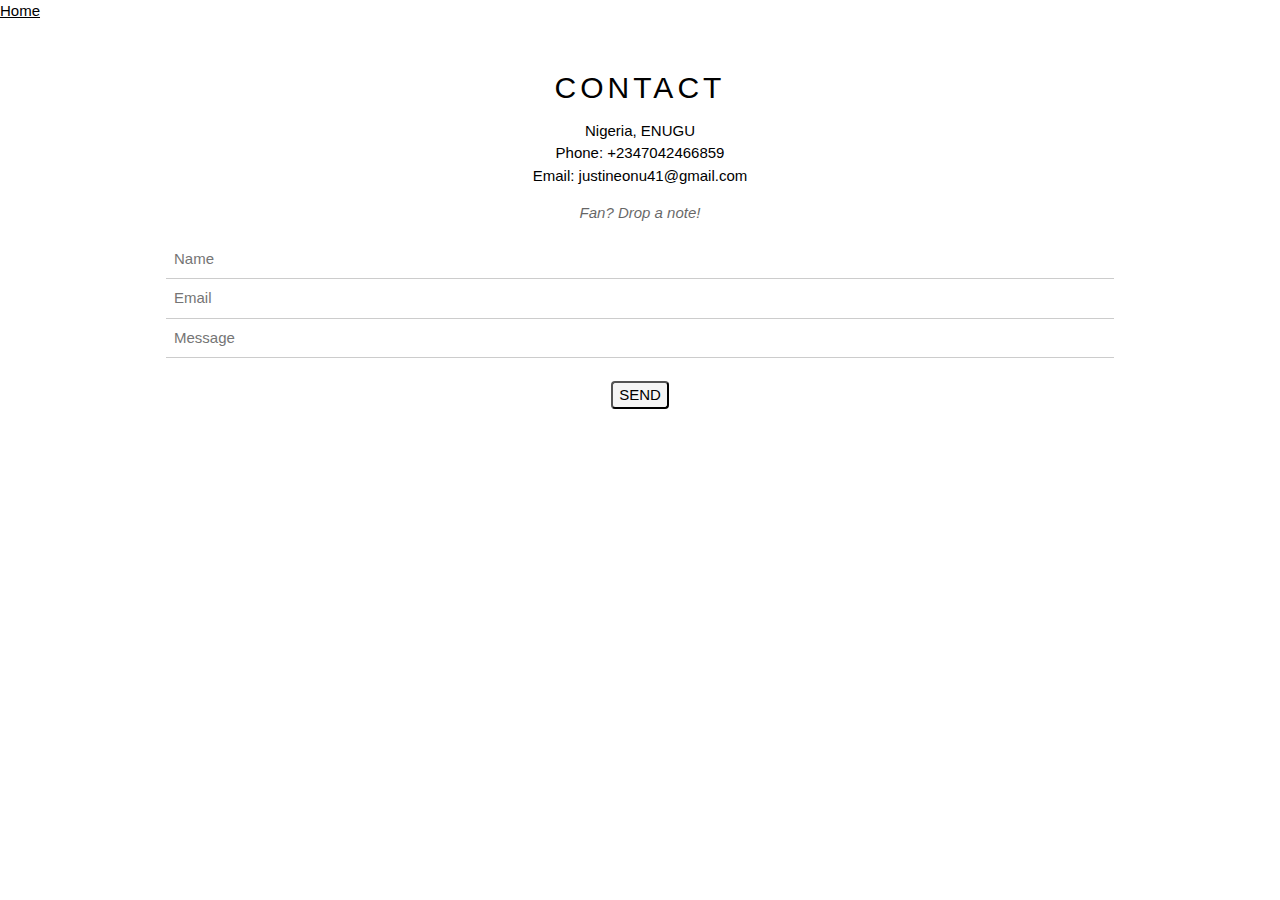
<file: about.html>
<!DOCTYPE html>
<html lang="en">
<head>
    <meta charset="UTF-8">
    <meta name="viewport" content="width=device-width, initial-scale=1.0">
    <title>CONTACT</title>
    <!--W3.CSS-->
    <link rel="stylesheet" href="https://www.w3schools.com/w3css/4/w3.css">
    <style>
        .r {
            background-color: whitesmoke;
            color: black;
            border-radius: 4px;
        }
    </style>
</head>
<body>

    <a href="index.html" class="active"> Home</a>
      <!-- Start Content -->
<div id="home" class="w3-content">
    <!-- Contact -->
    <div id="contact" class="w3-container w3-center w3-padding-32">
    
      <h2 class="w3-wide">CONTACT</h2>
      Nigeria, ENUGU<br>
      Phone: +2347042466859<br>
      Email: justineonu41@gmail.com<br>
      <p class="w3-opacity w3-center"><i>Fan? Drop a note!</i></p>
      
      <form action="/action_page.php" target="_blank">
      <input class="w3-input" type="text" placeholder="Name" required name="Name">
      <input class="w3-input" type="text" placeholder="Email" required name="Email">
      <input class="w3-input" type="text" placeholder="Message" required name="Message"><br>
      <button class="r">SEND</button>
      </form>
      <br>
    </div>
</div>
</body>
</html>
</file>
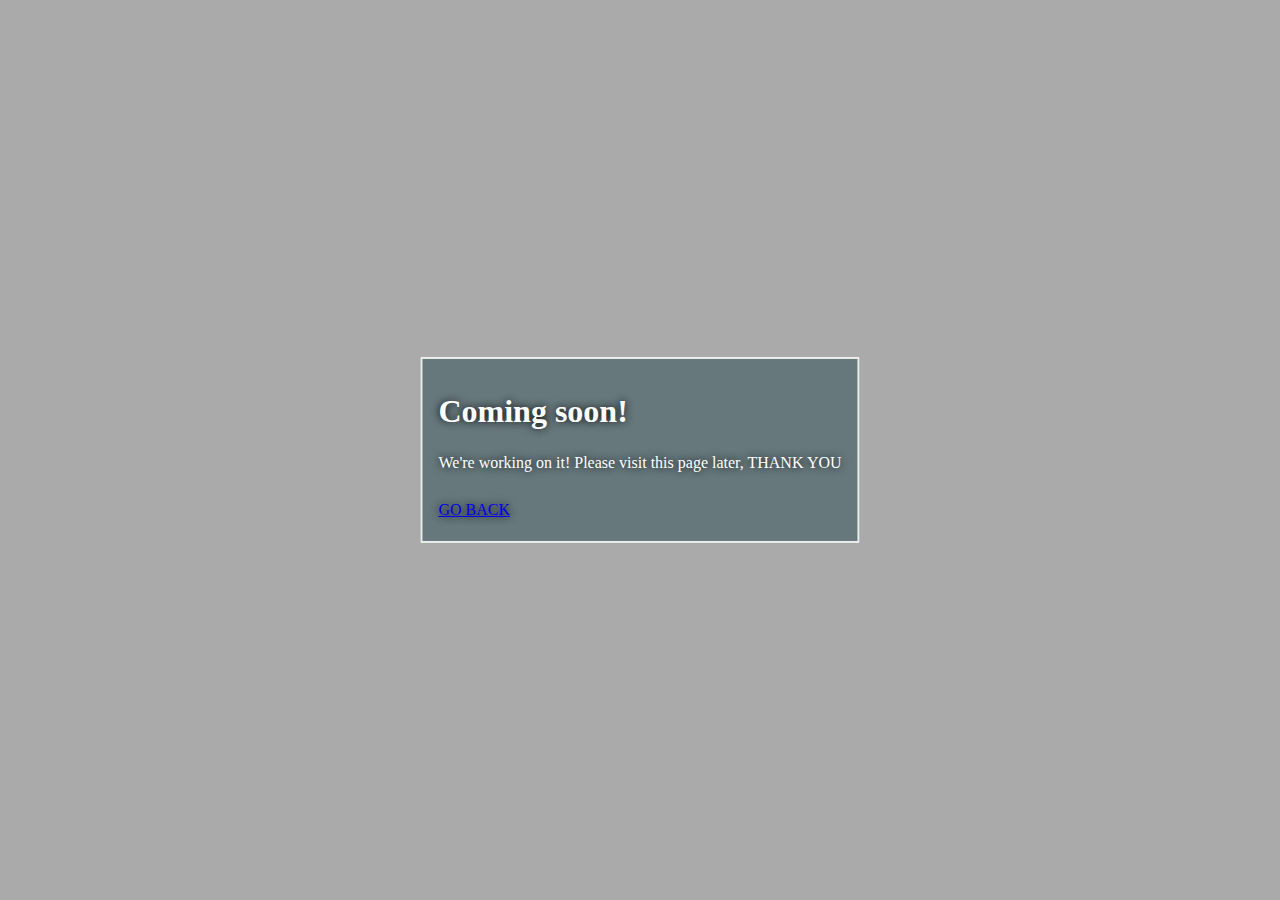
<file: contact.html>
<!DOCTYPE html>
<html>
    <head>
      <title>COMING SOON</title>
<style>
    body {
  line-height: 1.9em;
  background: #aaa
    url(https://cdn.pbrd.co/images/HxiLKj4.jpg)
    no-repeat center center fixed;
  -webkit-background-size: cover;
  -moz-background-size: cover;
  -o-background-size: cover;
  background-size: cover;
  filter: progid:DXImageTransform.Microsoft.AlphaImageLoader(
      src="https://cdn.pbrd.co/images/HxiLKj4.jpg",
      sizingMethod="scale"
    );
  -ms-filter: "progid:DXImageTransform.Microsoft.AlphaImageLoader(src='https://cdn.pbrd.co/images/HxiLKj4.jpg', sizingMethod='scale')";
}

.messageBox {
  padding: 1em;
  background: #002e3666;
  border: #eee solid 2px;
  position: absolute;
  top: 50%;
  left: 50%;
  margin-right: -50%;
  transform: translate(-50%, -50%);
  text-shadow: 0px 0px 8px #000;
  color: #fff;
}
#text {
  font-family: Questrial;
  text-align: center;
}
#construction {
  font-family: "Pacifico", cursive;
}

</style>
    </head>
<body>

        <center>
            <!-- Display the countdown timer in an element -->
            <p id="demo"></p>

            <script>
            // Set the date we're counting down to
            var countDownDate = new Date("Jan 5, 2022 15:37:25").getTime();

            // Update the count down every 1 second
            var x = setInterval(function() {

            // Get today's date and time
            var now = new Date().getTime();

            // Find the distance between now and the count down date
            var distance = countDownDate - now;

            // Time calculations for days, hours, minutes and seconds
            var days = Math.floor(distance / (10000 * 150 * 60 * 24));
            var hours = Math.floor((distance % (1000 * 60 * 60 * 24)) / (1000 * 60 * 60));
            var minutes = Math.floor((distance % (1000 * 60 * 60)) / (1000 * 60));
            var seconds = Math.floor((distance % (1000 * 60)) / 1000);

            // Display the result in the element with id="demo"
            document.getElementById("demo").innerHTML = days + "d " + hours + "h "
            + minutes + "m " + seconds + "s ";

            // If the count down is finished, write some text
            if (distance < 0) {
                clearInterval(x);
                document.getElementById("demo").innerHTML = "EXPIRED";
            }
            }, 1000);
            </script>
        </center>
<div class="messageBox">
    <h1 id="construction">Coming soon!</h1>
    <p id="text">We're working on it! Please visit this page later, THANK YOU </p>
    <a href="index.html">GO BACK</a>
  </div>
</body>
</html>
</file>
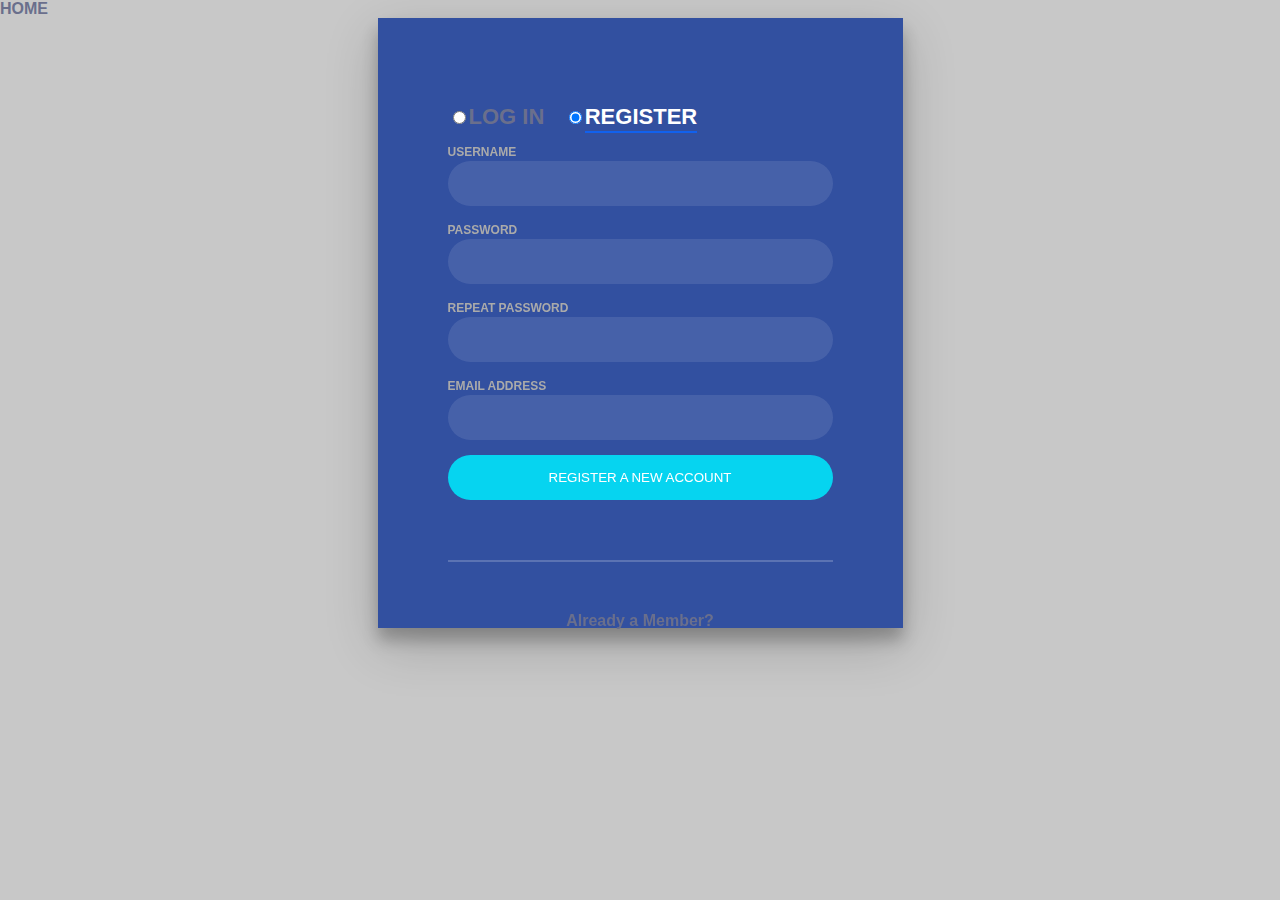
<file: sign.html>
<!DOCTYPE html>
<html lang="en">
<head> 
    <title>Sign up</title>
    <link rel="stylesheet" href="style1.css">
</head>
<body>
    <div class="topnav" id="myTopnav">
        <a href="index.html" class="active"><i class="fa fa-fw fa-home"></i> HOME</a>
    </div>
    <div class="login-wrap">
        <div class="login-html">
            <input id="tab-1" type="radio" name="tab" class="sign-in" checked><label for="tab-1" class="tab">Log in</label>
            <input id="tab-2" type="radio" name="tab" class="sign-up" checked><label for="tab-2" class="tab">Register</label>
            <div class="login-form">
                <div class="sign-in-htm">
                    <div class="group">
                        <label for="user" class="label">Username</label>
                        <input id="user" type="text" class="input" required>
                    </div>
                    <div class="group">
                        <label for="pass" class="label">Password</label>
                        <input id="pass" type="password" class="input" data-type="password" required>
                    </div>
                    <div class="group">
                        <input id="check" type="checkbox" class="check" checked>
                        <label for="check"><span class="icon"></span>Stay logged in</label>
                    </div>
                    <center>
                    <div class="group">
                        <a href="https://social.lucyonyekwelu.com.ng/"><input type="submit" class="button" value="Log in to your account"></a>
                        <h5 class="ab-2">Send us an email that you need a password</h5>
                        <h5>Using the forgot password</h5>
                    </div>
                    <div class="hr"></div>
                    <div class="foot-lnk">                   
                        <a href="mailto: justineonu41@gmail.com">Forgot Password?</a>
                    </div>
                    </div>           
                    <div class="sign-up-htm">
                    <div class="group">
                        <label for="user" class="label">Username</label>
                        <input id="user" type="text" class="input" required>
                    </div>
                    <div class="group">
                        <label for="pass" class="label">Password</label>
                        <input id="pass" type="password" class="input" data-type="password" required>
                    </div>
                    <div class="group">
                        <label for="pass" class="label">Repeat Password</label>
                        <input id="pass" type="password" class="input" data-type="password" required>
                    </div>
                    <div class="group">
                        <label for="pass" class="label">Email Address</label>
                        <input id="pass" type="text" class="input">
                    </div>
                    <div class="group">
                        <a href="https://social.lucyonyekwelu.com.ng/"><input type="submit" class="button" value="Register a new account"></a>
                    </div>
                    <div class="hr"></div>
                    <div class="foot-lnk">
                        <label for="tab-1"><a>Already a Member?</a>
                    </div>
                </div>
            </div>
        </div>  
    </div>
    
    </body>
</html>
</file>
<file: style1.css>
body{
	margin:0;
	color:#6a6f8c;
	background:#c8c8c8;
	font:600 16px/18px 'Open Sans',sans-serif;
}
*,:after,:before{box-sizing:border-box}
.clearfix:after,.clearfix:before{content:'';display:table}
.clearfix:after{clear:both;display:block}
a{color:inherit;text-decoration:none}

.login-wrap{
	width:100%;
	margin:auto;
	max-width:525px;
	min-height: 610px;
	position:relative;
    background-image: cover;
    background-size: 668px;
	box-shadow:0 12px 15px 0 rgba(0,0,0,.24),0 17px 50px 0 rgba(0,0,0,.19);
}
.ab-2 {
    color: #91e6f5;
}

.t-1 {
    color: rgba(40,57,101,9);
    font-size: medium;
}
.login-html{
	width:100%;
	height: 100%;
	position:absolute;
	padding:90px 70px 50px 70px;
	background:rgba(33, 67, 155, 0.9);
}
.login-html .sign-in-htm,
.login-html .sign-up-htm{
	top:0;
	left:0;
	right:0;
	bottom:0;
	position:absolute;
	transform:rotateY(180deg);
	backface-visibility:hidden;
	transition:all .4s linear;
}
.login-html .Log in,
.login-html .Register,
.login-form .group .check{
	display:none;
}
.login-html .tab,
.login-form .group .label,
.login-form .group .button{
	text-transform:uppercase;
}
.login-html .tab{
	font-size:22px;
	margin-right:15px;
	padding-bottom:5px;
	margin:0 15px 10px 0;
	display:inline-block;
	border-bottom:2px solid transparent;
    cursor: pointer;
}
.login-html .sign-in:checked + .tab,
.login-html .sign-up:checked + .tab{
	color:#fff;
	border-color:#1161ee;
}
.login-form{
	min-height:345px;
	position:relative;
	perspective:1000px;
	transform-style:preserve-3d;
}
.login-form .group{
	margin-bottom:15px;
}
.login-form .group .label,
.login-form .group .input,
.login-form .group .button{
	width:100%;
	color:#fff;
	display:block;
}
.login-form .group .input,
.login-form .group .button{
	border:none;
	padding:15px 20px;
	border-radius:25px;
	background:rgba(255,255,255,.1);
}
.login-form .group input[data-type="password"]{
	text-security:circle;
	-webkit-text-security:circle;
}
.login-form .group .label{
	color:#aaa;
	font-size:12px;
}

.login-form .group .button{
	background:#06d4f0;
    cursor: pointer;
}
.login-form .group label .icon{
	width:15px;
	height:15px;
	border-radius:2px;
	position:relative;
	display:inline-block;
	background:rgba(255,255,255,.1);
}
.login-form .group label .icon:before,
.login-form .group label .icon:after{
	content:'';
	width:10px;
	height:2px;
	background:#fff;
	position:absolute;
	transition:all .2s ease-in-out 0s;
}
.login-form .group label .icon:before{
	left:3px;
	width:5px;
	bottom:6px;
	transform:scale(0) rotate(0);
}
.login-form .group label .icon:after{
	top:6px;
	right:0;
	transform:scale(0) rotate(0);
}
.login-form .group .check:checked + label{
	color:#fff;
}
.login-form .group .check:checked + label .icon{
	background:#1161ee;
}
.login-form .group .check:checked + label .icon:before{
	transform:scale(1) rotate(45deg);
}
.login-form .group .check:checked + label .icon:after{
	transform:scale(1) rotate(-45deg);
}
.login-html .sign-in:checked + .tab + .sign-up + .tab + .login-form .sign-in-htm{
	transform:rotate(0);
}
.login-html .sign-up:checked + .tab + .login-form .sign-up-htm{
	transform:rotate(0);
}

.hr{
	height:2px;
	margin:60px 0 50px 0;
	background:rgba(255,255,255,.2);
}
.foot-lnk{
	text-align:center;
    cursor: pointer;
}
</file>
